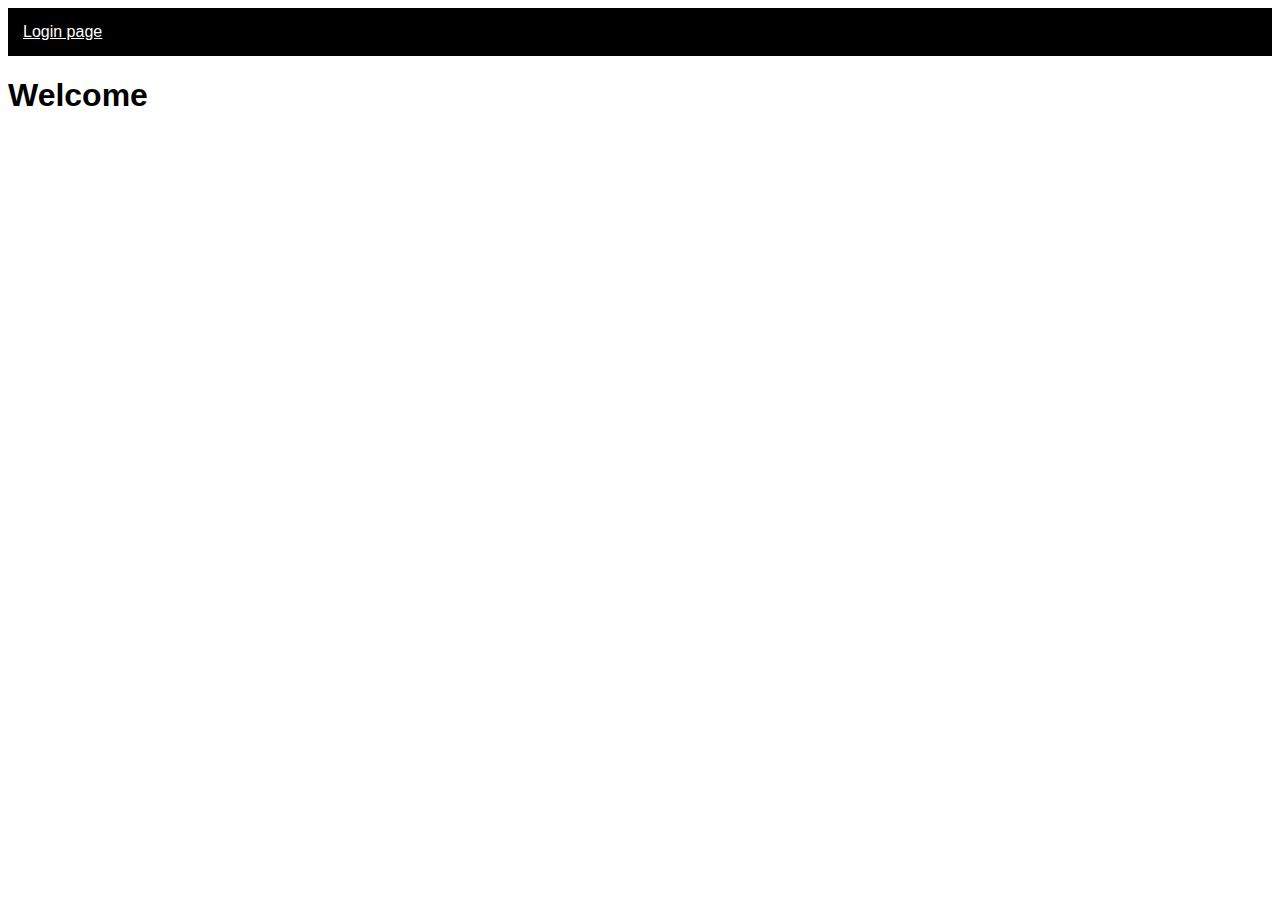
<file: pages/homepage.html>
<!DOCTYPE html>
<html lang="en">
  <head>
    <meta charset="UTF-8" />
    <meta http-equiv="X-UA-Compatible" content="IE=edge" />
    <meta name="viewport" content="width=device-width, initial-scale=1.0" />
    <link
      rel="stylesheet"
      href="https://cdnjs.cloudflare.com/ajax/libs/font-awesome/6.1.1/css/all.min.css"
      integrity="sha512-KfkfwYDsLkIlwQp6LFnl8zNdLGxu9YAA1QvwINks4PhcElQSvqcyVLLD9aMhXd13uQjoXtEKNosOWaZqXgel0g=="
      crossorigin="anonymous"
      referrerpolicy="no-referrer"
    />
    <link href="../css/header-style.css" rel="stylesheet" type="text/css" />
    <title>Homepage</title>
  </head>

  <body>
    <div class="header-container">
      <div class="nav-bar">
        <i class="fa-solid fa-fire-flame-curved" style="color: white"></i>
        <a href="../index.html" style="color: white"> Login page </a>
      </div>
    </div>
    <h1>Welcome</h1>
  </body>
</html>
</file>
<file: css/header-style.css>
.header-container {
  padding: 15px;
  background-color: black;
  color: white;
}

body {
  font-family: "Lucida Sans", "Lucida Sans Regular", "Lucida Grande",
    "Lucida Sans Unicode", Geneva, Verdana, sans-serif;
}
</file>
